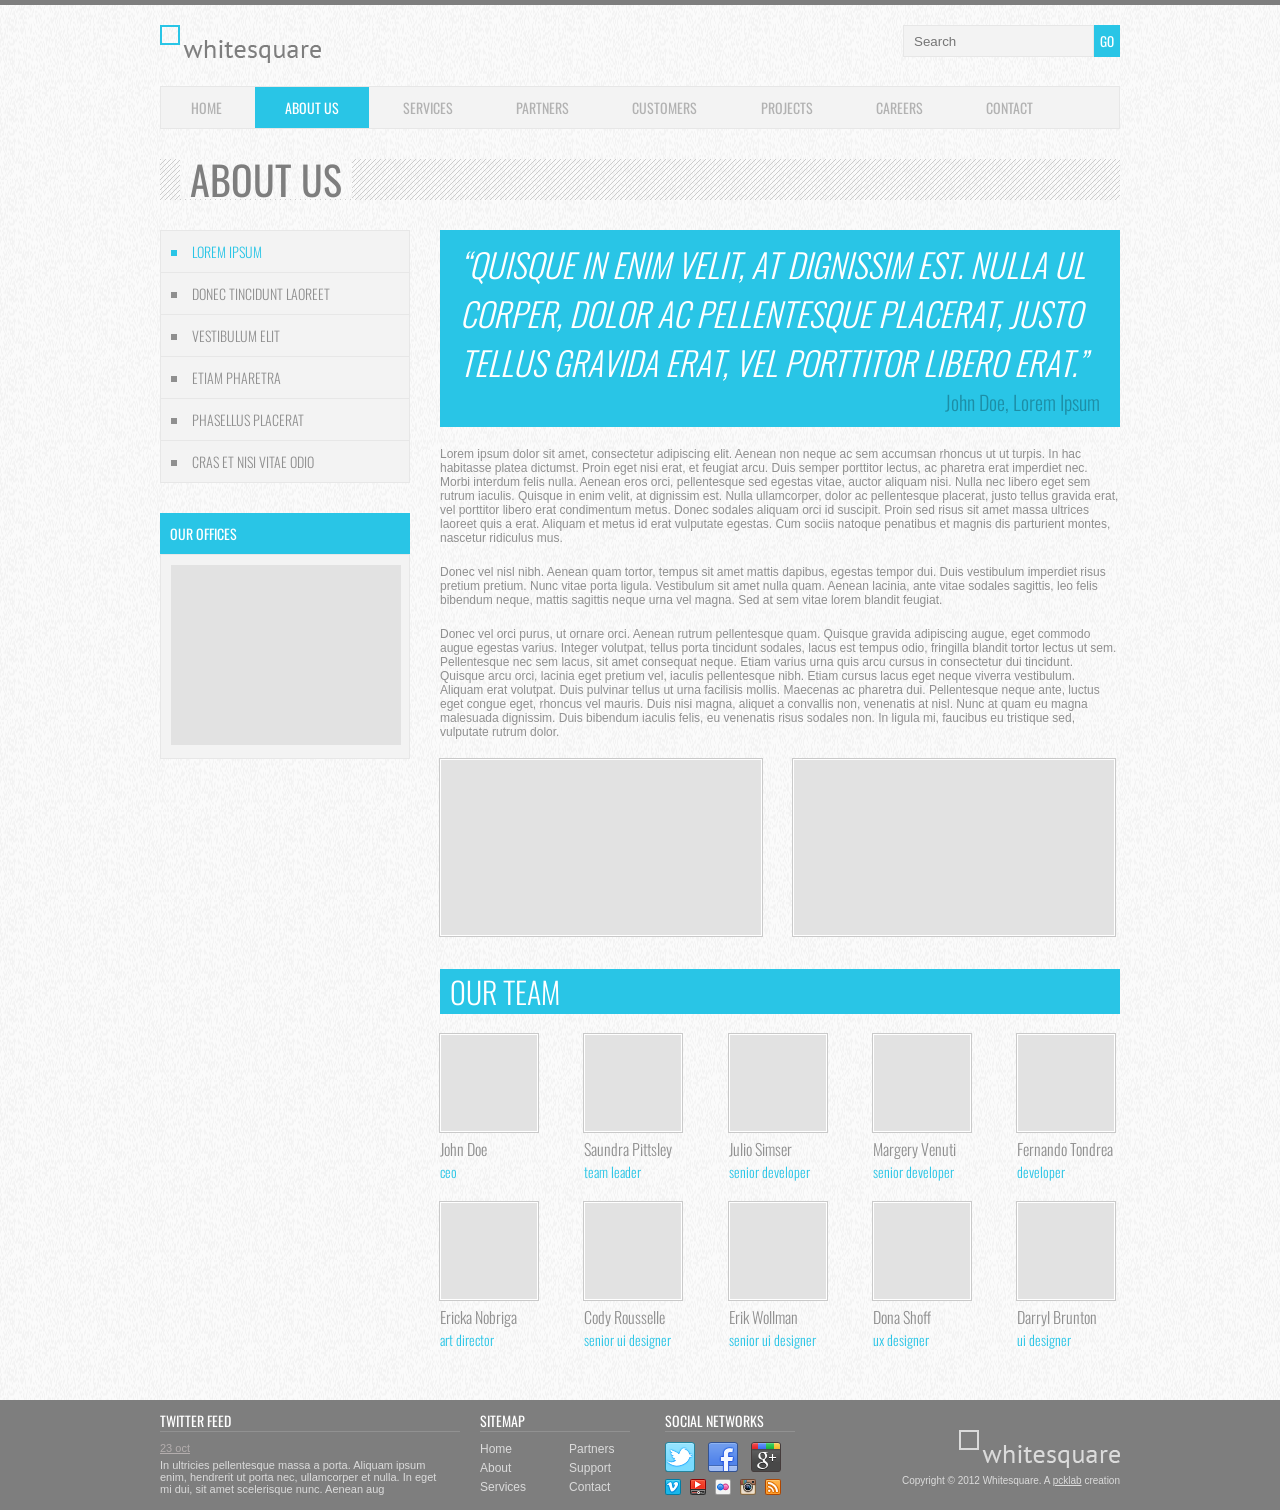
<file: l31/old_project/index.html>
<!doctype html>
<html>
<head>
	<meta http-equiv="Content-type" content="text/html; charset=utf-8">
	<meta http-equiv="X-UA-Compatible" content="IE=Edge">
	<title>Whitesquare</title>
	<link rel="stylesheet" href="css/styles.css" type="text/css">
	<link rel="stylesheet" href="http://fonts.googleapis.com/css?family=Oswald:400,300" type="text/css">
	<!--[if lt IE 9]>
	<script src="http://html5shiv.googlecode.com/svn/trunk/html5.js"></script>
	<![endif]-->
</head>
<body>
	<div id="wrapper">
		<header>
			<a href="/"><img src="images/logo.png" alt="Whitesquare logo"></a>
			<form name="search" action="#" method="get">
				<input type="text" name="q" placeholder="Search"><button type="submit">GO</button>
			</form>
		</header>
		<nav>
			<ul class="top-menu">
				<li><a href="/home/">HOME</a></li>
				<li class="active">ABOUT US</li>
				<li><a href="/services/">SERVICES</a></li>
				<li><a href="/partners/">PARTNERS</a></li>
				<li><a href="/customers/">CUSTOMERS</a></li>
				<li><a href="/projects/">PROJECTS</a></li>
				<li><a href="/careers/">CAREERS</a></li>
				<li><a href="/contact/">CONTACT</a></li>
			</ul>
		</nav>
		<div id="heading">
			<h1>ABOUT US</h1>
		</div>
		<aside>
			<nav>
				<ul class="aside-menu">
					<li class="active">LOREM IPSUM</li>
					<li><a href="/donec/">DONEC TINCIDUNT LAOREET</a></li>
					<li><a href="/vestibulum/">VESTIBULUM ELIT</a></li>
					<li><a href="/etiam/">ETIAM PHARETRA</a></li>
					<li><a href="/phasellus/">PHASELLUS PLACERAT</a></li>
					<li><a href="/cras/">CRAS ET NISI VITAE ODIO</a></li>
				</ul>
			</nav>
			<h2>OUR OFFICES</h2>
			<p>
				<img src="images/sample.png" width="230" height="180" alt="Our offices">
			</p>
		</aside>
		<section>
			<blockquote>
				<p>
					&ldquo;QUISQUE IN ENIM VELIT, AT DIGNISSIM EST.
					NULLA UL CORPER, DOLOR AC PELLENTESQUE PLACERAT, JUSTO TELLUS GRAVIDA ERAT, VEL PORTTITOR LIBERO ERAT.&rdquo;
				</p>
				<cite>John Doe, Lorem Ipsum</cite>
			</blockquote>

			<p>Lorem ipsum dolor sit amet, consectetur adipiscing elit. Aenean non neque ac sem accumsan rhoncus ut ut turpis. In hac habitasse platea dictumst. Proin eget nisi erat, et feugiat arcu. Duis semper porttitor lectus, ac pharetra erat imperdiet nec. Morbi interdum felis nulla. Aenean eros orci, pellentesque sed egestas vitae, auctor aliquam nisi. Nulla nec libero eget sem rutrum iaculis. Quisque in enim velit, at dignissim est. Nulla ullamcorper, dolor ac pellentesque placerat, justo tellus gravida erat, vel porttitor libero erat condimentum metus. Donec sodales aliquam orci id suscipit. Proin sed risus sit amet massa ultrices laoreet quis a erat. Aliquam et metus id erat vulputate egestas. Cum sociis natoque penatibus et magnis dis parturient montes, nascetur ridiculus mus.</p>
			<p>Donec vel nisl nibh. Aenean quam tortor, tempus sit amet mattis dapibus, egestas tempor dui. Duis vestibulum imperdiet risus pretium pretium. Nunc vitae porta ligula. Vestibulum sit amet nulla quam. Aenean lacinia, ante vitae sodales sagittis, leo felis bibendum neque, mattis sagittis neque urna vel magna. Sed at sem vitae lorem blandit feugiat.</p>
			<p>Donec vel orci purus, ut ornare orci. Aenean rutrum pellentesque quam. Quisque gravida adipiscing augue, eget commodo augue egestas varius. Integer volutpat, tellus porta tincidunt sodales, lacus est tempus odio, fringilla blandit tortor lectus ut sem. Pellentesque nec sem lacus, sit amet consequat neque. Etiam varius urna quis arcu cursus in consectetur dui tincidunt. Quisque arcu orci, lacinia eget pretium vel, iaculis pellentesque nibh. Etiam cursus lacus eget neque viverra vestibulum. Aliquam erat volutpat. Duis pulvinar tellus ut urna facilisis mollis. Maecenas ac pharetra dui. Pellentesque neque ante, luctus eget congue eget, rhoncus vel mauris. Duis nisi magna, aliquet a convallis non, venenatis at nisl. Nunc at quam eu magna malesuada dignissim. Duis bibendum iaculis felis, eu venenatis risus sodales non. In ligula mi, faucibus eu tristique sed, vulputate rutrum dolor.</p>

			<figure>
				<img src="images/sample.png" width="320" height="175" alt="">
			</figure>
			<figure>
				<img src="images/sample.png" width="320" height="175" alt="">
			</figure>

			<h2>OUR TEAM</h2>
			<div class="team-row">
				<figure>
					<img src="images/sample.png" width="96" height="96" alt="">
					<figcaption>John Doe<span>ceo</span></figcaption>
				</figure>
				<figure>
					<img src="images/sample.png" width="96" height="96" alt="">
					<figcaption>Saundra Pittsley<span>team leader</span></figcaption>
				</figure>
				<figure>
					<img src="images/sample.png" width="96" height="96" alt="">
					<figcaption>Julio Simser<span>senior developer</span></figcaption>
				</figure>
				<figure>
					<img src="images/sample.png" width="96" height="96" alt="">
					<figcaption>Margery Venuti<span>senior developer</span></figcaption>
				</figure>
				<figure>
					<img src="images/sample.png" width="96" height="96" alt="">
					<figcaption>Fernando Tondrea<span>developer</span></figcaption>
				</figure>
			</div>
			<div class="team-row">
				<figure>
					<img src="images/sample.png" width="96" height="96" alt="">
					<figcaption>Ericka Nobriga<span>art director</span></figcaption>
				</figure>
				<figure>
					<img src="images/sample.png" width="96" height="96" alt="">
					<figcaption>Cody Rousselle<span>senior ui designer</span></figcaption>
				</figure>
				<figure>
					<img src="images/sample.png" width="96" height="96" alt="">
					<figcaption>Erik Wollman<span>senior ui designer</span></figcaption>
				</figure>
				<figure>
					<img src="images/sample.png" width="96" height="96" alt="">
					<figcaption>Dona Shoff<span>ux designer</span></figcaption>
				</figure>
				<figure>
					<img src="images/sample.png" width="96" height="96" alt="">
					<figcaption>Darryl Brunton<span>ui designer</span></figcaption>
				</figure>
			</div>
		</section>
	</div>
	<footer>
		<div id="footer">
			<div id="twitter">
				<h3>TWITTER FEED</h3>
				<time datetime="2012-10-23"><a href="#">23 oct</a></time>
				<p>In ultricies pellentesque massa a porta. Aliquam ipsum enim, hendrerit ut porta nec, ullamcorper et nulla. In eget mi dui, sit amet scelerisque nunc. Aenean aug</p>
			</div>
			<div id="sitemap">
				<h3>SITEMAP</h3>
				<div>
					<a href="/home/">Home</a>
					<a href="/about/">About</a>
					<a href="/services/">Services</a>
				</div>
				<div>
					<a href="/partners/">Partners</a>
					<a href="/customers/">Support</a>
					<a href="/contact/">Contact</a>
				</div>
			</div>
			<div id="social">
				<h3>SOCIAL NETWORKS</h3>
				<a href="http://twitter.com/" class="social-icon twitter"></a>
				<a href="http://facebook.com/" class="social-icon facebook"></a>
				<a href="http://plus.google.com/" class="social-icon google-plus"></a>
				<a href="http://vimeo.com/" class="social-icon-small vimeo"></a>
				<a href="http://youtube.com/" class="social-icon-small youtube"></a>
				<a href="http://flickr.com/" class="social-icon-small flickr"></a>
				<a href="http://instagram.com/" class="social-icon-small instagram"></a>
				<a href="/rss/" class="social-icon-small rss"></a>
			</div>
			<div id="footer-logo">
				<a href="/"><img src="images/footer-logo.png" alt="Whitesquare logo"></a>
				<p>Copyright &copy; 2012 Whitesquare. A <a href="http://pcklab.com">pcklab</a> creation </p>
			</div>
		</div>
	</footer>
</body>
</html>
</file>
<file: l31/old_project/css/styles.css>
body {	color: #8f8f8f;	font: 12px Tahoma, sans-serif;	background: #f8f8f8 url(../images/bg.png);	border-top: 5px solid #7e7e7e;	margin: 0;}img {	border: 0;}input[type="text"] {	background-color: #f3f3f3;	border: 1px solid #e7e7e7;	height: 30px;	color: #b2b2b2;	padding: 0 10px;	vertical-align: top;}button {	color: #fff;	background-color: #29c5e6;	border: none;	height: 32px;	font-family: 'Oswald', sans-serif;}nav {	background: #f3f3f3;	border: 1px solid #e7e7e7;}#heading {	background: transparent url(../images/h1-bg.png);	margin: 30px 0;	padding-left: 20px;}h1 {	display: inline-block;	color: #7e7e7e;	font: 40px/40px 'Oswald', sans-serif;	background: url(../images/bg.png);	margin: 0;	padding: 0 10px;}#wrapper {	max-width: 960px;	margin: auto;}header {	padding: 20px 0;}aside {	float: left;	width: 250px;}aside > h2 {	background: #29c5e6;	font: 14px 'Oswald', sans-serif;	color: #fff;	padding: 10px;	margin: 30px 0 0 0;}aside > p {	background: #f3f3f3;	border: 1px solid #e7e7e7;	padding: 10px;	margin: 0;}section {	margin-left: 280px;	padding-bottom: 50px;}form[name="search"] {	float: right;}footer {	background-color: #7e7e7e;}nav a {	text-decoration: none;}nav ul {	margin: 0;	padding: 0;}nav li {	list-style-position: inside;	font: 14px 'Oswald', sans-serif;	padding: 10px;}.top-menu li {	display: inline-block;	padding: 10px 30px;	margin: 0;}.top-menu li.active {	background: #29c5e6;	color: #fff;}.top-menu a {	color: #b2b2b2;}.aside-menu li {	font-weight: 300;	list-style-type: square;	border-top: 1px solid #e7e7e7;}.aside-menu li:first-child {	border: none;}.aside-menu li.active {	color: #29c5e6;}.aside-menu a {	color: #8f8f8f;}blockquote {	margin: 0;	background: #29c5e6;	padding: 10px 20px;	font-family: 'Oswald', sans-serif;	font-weight: 300;}blockquote p {	color: #fff;	font-style: italic;	font-size: 33px;	margin: 0;}blockquote cite {	display: block;	font-size: 20px;	font-style: normal;	color: #1d8ea6;	margin: 0;	text-align: right;}figure {	display: inline-block;	margin: 0;	font-family: 'Oswald', sans-serif;	font-weight: 300;}figure img {	display: block;	border: 1px solid #fff;	outline: 1px solid #c9c9c9;}section > figure + figure {	margin-left: 28px;}p {	margin: 20px 0;}section > h2 {	background: #29c5e6;	font: 30px 'Oswald', sans-serif;	font-weight: 300;	color: #fff;	padding: 0 10px;	margin: 30px 0 0 0;}figure figcaption {	font-size: 16px;	font-weight: 300;	margin-top: 5px;}figure figcaption span {	display: block;	font-size: 14px;	color: #29c5e6;}.team-row figure {	margin-top: 20px;}.team-row figure + figure {	margin-left: 43px;}footer {	background: #7e7e7e;	color: #dbdbdb;	font-size: 11px;}#footer {	max-width: 960px;	margin: auto;	padding: 10px 0;	height: 90px;}footer h3 {	font: 14px 'Oswald', sans-serif;	color: #fff;	border-bottom: 1px solid #919191;	margin: 0 0 10px 0;}footer a {	color: #dbdbdb;}#twitter time a {	color: #b4aeae;}footer p {	margin: 5px 0;}#twitter {	float: left;	width: 300px;}#twitter p {	padding-right: 15px;}#sitemap {	width: 150px;	float: left;	margin-left: 20px;	padding-right: 15px;}#sitemap div {	display: inline-block;}#sitemap div + div {	margin-left: 40px;}#sitemap a {	display: block;	text-decoration: none;	font-size: 12px;	margin-bottom: 5px;}#sitemap a:hover {	text-decoration: underline;}#social {	float: left;	margin-left: 20px;	width: 130px;}.social-icon {	width: 30px;	height: 30px;	background: url(../images/social.png) no-repeat;	display: inline-block;	margin-right: 10px;}.social-icon-small  {	width: 16px;	height: 16px;	background: url(../images/social-small.png) no-repeat;	display: inline-block;	margin: 5px 6px 0 0;}.twitter {	background-position: 0 0;}.facebook {	background-position: -30px 0;}.google-plus {	background-position: -60px 0;}.vimeo {	background-position: 0 0;}.youtube {	background-position: -16px 0;}.flickr {	background-position: -32px 0;}.instagram {	background-position: -48px 0;}.rss {	background-position: -64px 0;}#footer-logo {	float: right;	margin-top: 20px;	font-size: 10px;	text-align: right;}
</file>
